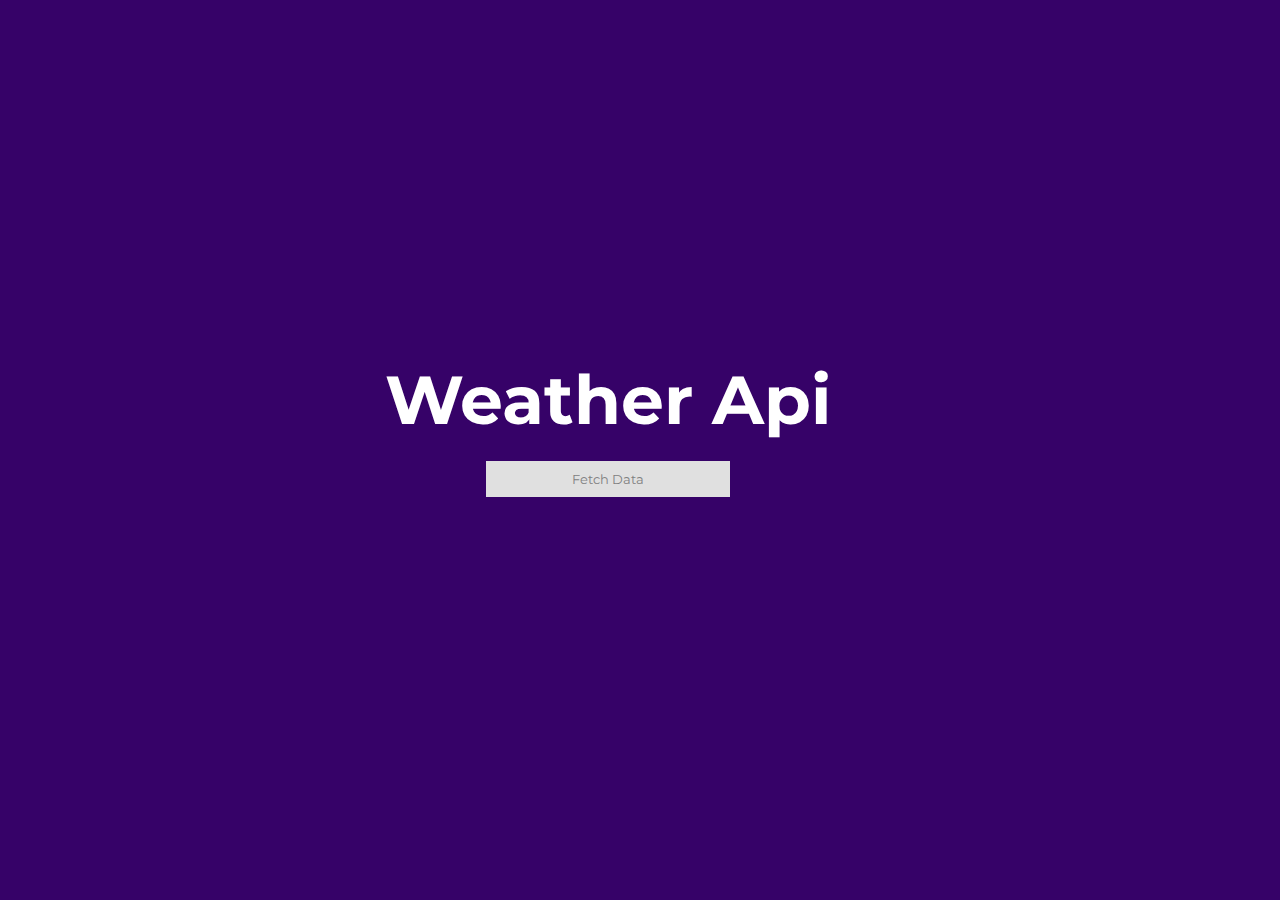
<file: index.html>
<!DOCTYPE html>
<html lang="en">
<head>
    <meta charset="UTF-8">
    <meta name="viewport" content="width=device-width, initial-scale=1.0">
    <title>Document</title>
    <link rel="stylesheet" href="style.css">
<link rel="preconnect" href="https://fonts.googleapis.com">
<link rel="preconnect" href="https://fonts.gstatic.com" crossorigin>
<link href="https://fonts.googleapis.com/css2?family=Inter:wght@400;700&family=Montserrat:wght@400;700&family=Poppins:wght@200;300;400;500&family=Roboto:wght@100;300;400;500;700;900&family=Work+Sans&display=swap" rel="stylesheet">
</head>
<body>
    <main>
        <h1>
            Weather Api
        </h1>
        <button id="fetch-data">Fetch Data</button>  
    </main>
    <script src="index.js"></script>
</body>
</html>
</file>
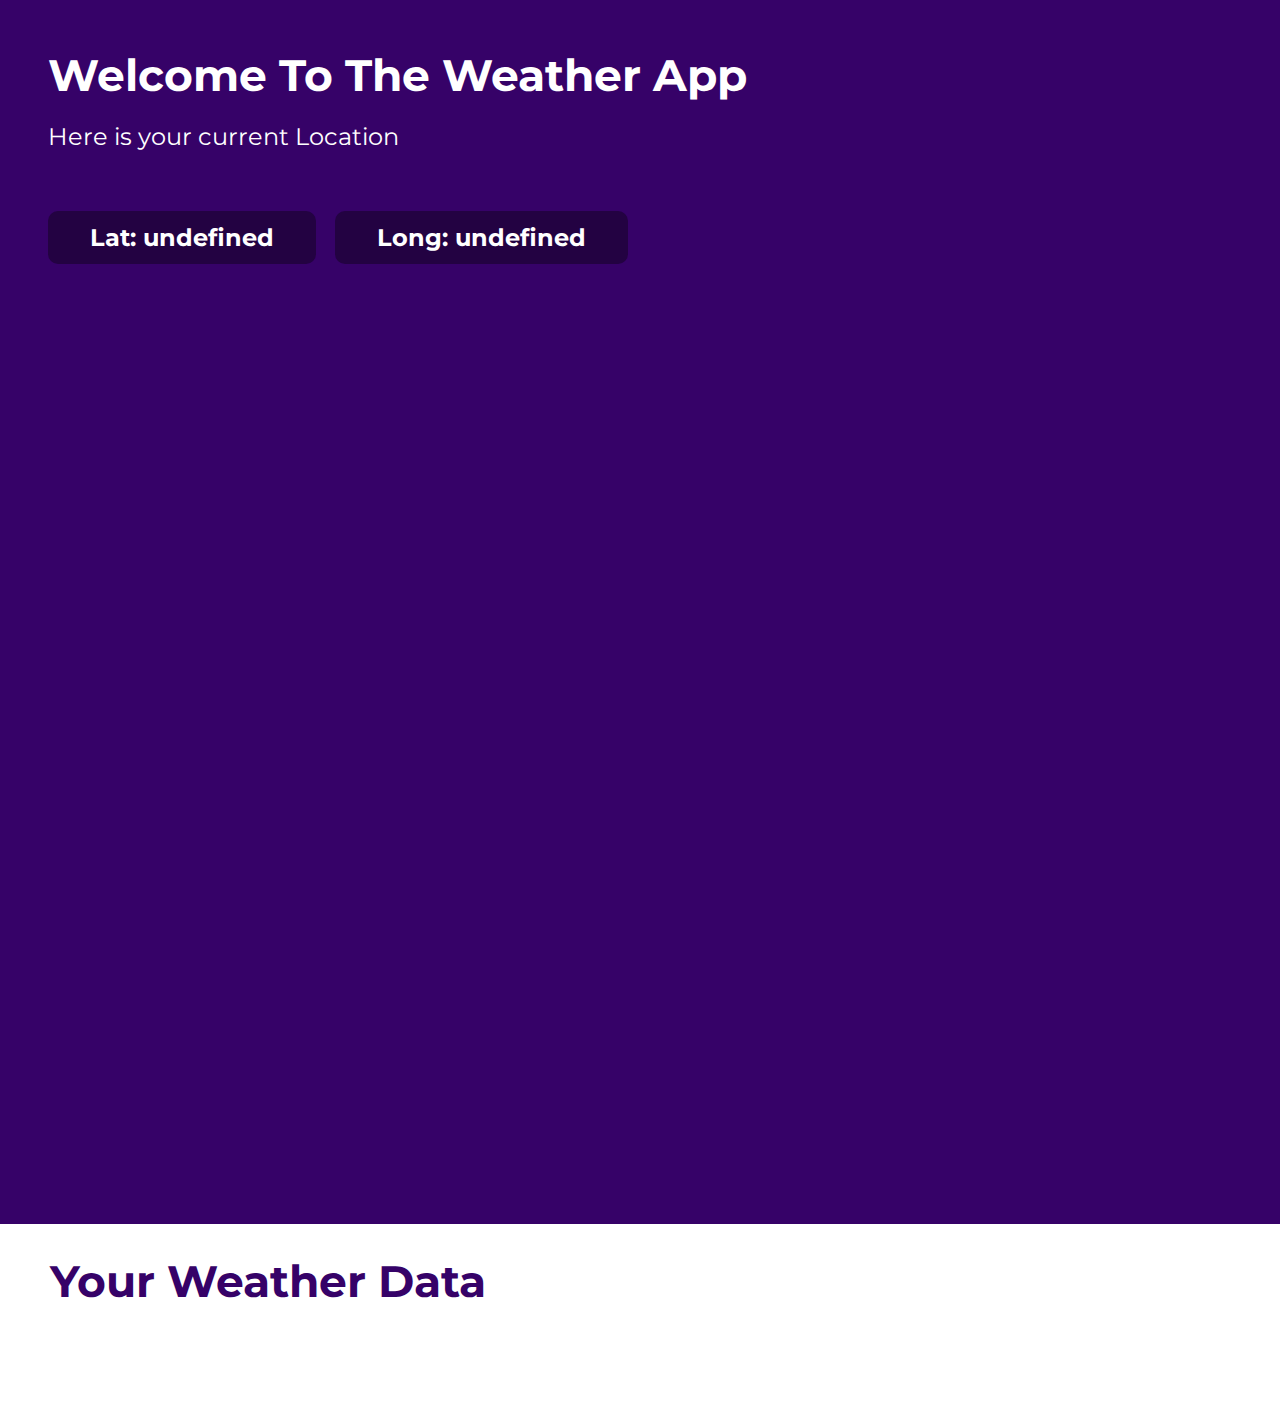
<file: weather-details.html>
<!DOCTYPE html>
<html lang="en">
  <head>
    <meta charset="UTF-8" />
    <meta name="viewport" content="width=device-width, initial-scale=1.0" />
    <title>Document</title>
    <link rel="stylesheet" href="weather-details.css" />
    <link rel="preconnect" href="https://fonts.googleapis.com" />
    <link rel="preconnect" href="https://fonts.gstatic.com" crossorigin />
    <link
      href="https://fonts.googleapis.com/css2?family=Inter:wght@400;700&family=Montserrat:wght@400;700&family=Poppins:wght@200;300;400;500&family=Roboto:wght@100;300;400;500;700;900&family=Work+Sans&display=swap"
      rel="stylesheet"
    />
  </head>
  <body>
    <div id="main">
      <div>
        <h1>Welcome To The Weather App</h1>
        <p>Here is your current Location</p>
      </div>

      <div class="coords">
        <span id="lat"></span>
        <span id="long"></span>
      </div>
    </div>
    <div class="weather-details">
      <div>
        <h1>Your Weather Data</h1>
      </div>
      <div class="weather-info" id="weather-info">
      </div>
    </div>
    <script src="weather-details.js"></script>
  </body>
</html>
</file>
<file: style.css>
:root {
  --background: #360268;
}
* {
  margin: 0;
  padding: 0;
}
body {
  background-color: var(--background);
}
main {
  display: flex;
  align-items: center;
  justify-content: center;
  flex-direction: column;
  width: 95vw;
  height: 95vh;
}

h1 {
  font-family: "Montserrat", sans-serif;
  font-size: 68px;
  color: white;
}
body *{
  opacity: 1;
  transition: opacity 1s ease;
}
.fade-out{
    opacity: 0;
}
#fetch-data {
  margin-top: 20px;
  background-color: rgb(224, 224, 224);
  color: grey;
  font-family: "Montserrat", sans-serif;
  font-weight: 400;
  cursor: pointer;
  width: 20%;
  border: none;
  padding: 10px;
}
</file>
<file: weather-details.css>
:root{
    --background:#360268;
    --darker-bg:#230242;
}
*{
    margin: 0;
    padding: 0;
}
body *{
    opacity: 0;
    transition: opacity 2s ease;
}
.fade-in{
    opacity: 1;
}
body{
    background-color: var(--background);
    font-family: 'Montserrat', sans-serif;
    color: white;
}
#main{
    margin: 3rem;
    height: fit-content;
    margin-bottom: 100px;
}
h1{
    margin-bottom: 20px;
    font-size: 44px;
}
#main p{
    font-weight: 400;
    font-size: 24px;
}
.coords{
    margin-top: 40px;
}
#lat, #long{
    background-color: var(--darker-bg);
    display: inline-block;
}
#long{
    margin-top: 20px;
}
#lat, #long, .weather-details span{
    font-size: 24px;
    font-weight: 700;
    border: none;
    border-radius: 10px;
    margin-right: 15px;
    padding: 12px 42px;
}
.location{
    display: flex;
    justify-content: center;
    margin-inline:auto;
    margin-top: 60px;
    height: 800px;
}
.weather-details{
    margin-top: 3rem;
    background-color: white;
    padding: 30px 50px 80px 50px;
    box-sizing: border-box;
}
.weather-details span{
    background-color: var(--background);
    color: white;
    opacity: 1; 
}
.weather-details > div > h1{
    color: var(--background);
    margin-bottom: 40px;
    font-size: 44px;
}
.weather-info{
    display: flex;
    flex-wrap: wrap;
    align-items: center;
    gap: 20px;
}
</file>
